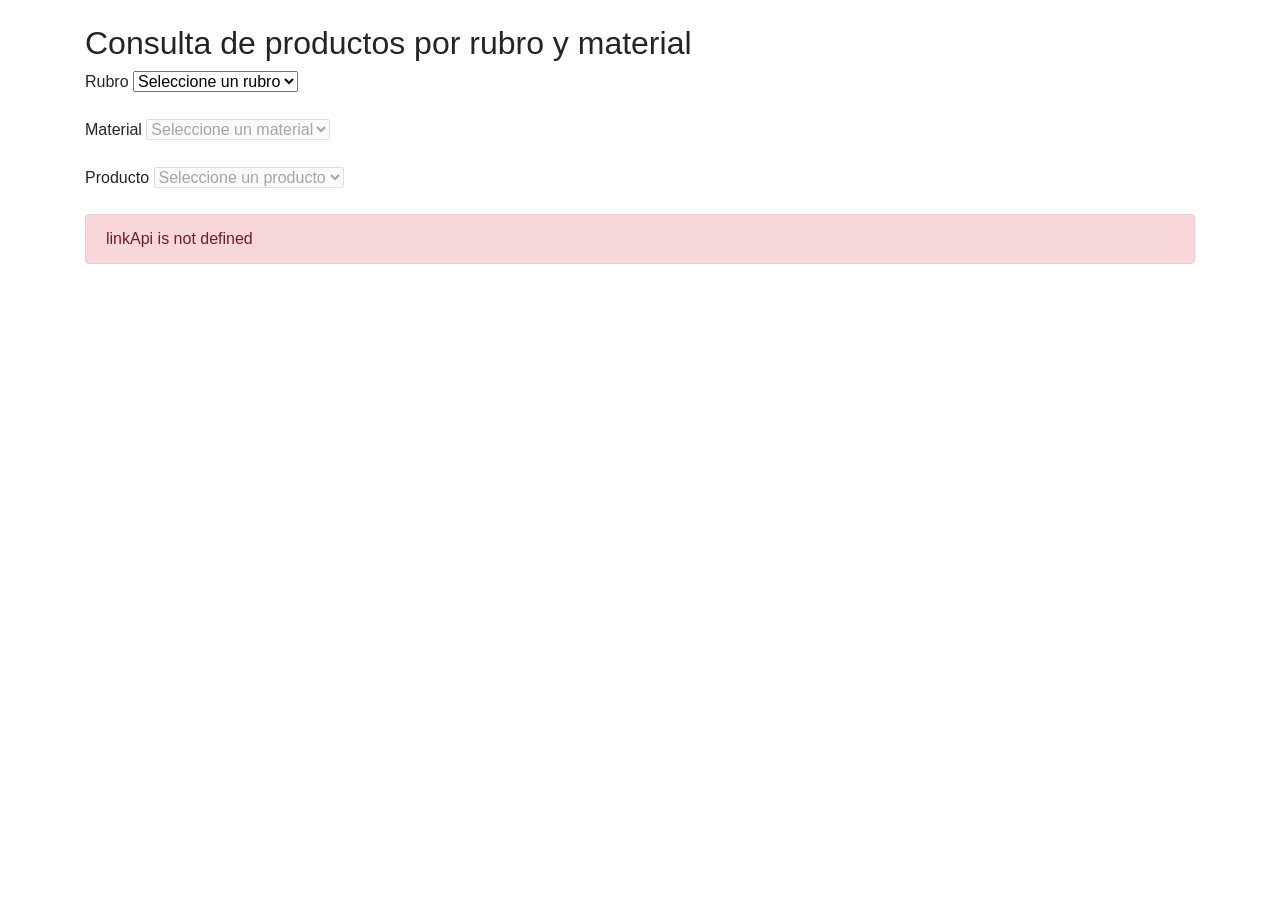
<file: wwwroot/views/Informes/selectAnidados.html>
<!doctype html>
<html lang="en">

<head>
    <!-- Required meta tags -->
    <meta charset="utf-8">
    <meta name="viewport" content="width=device-width, initial-scale=1, shrink-to-fit=no">

    <!-- Bootstrap CSS -->
    <link rel="stylesheet" href="https://cdn.jsdelivr.net/npm/bootstrap@4.3.1/dist/css/bootstrap.min.css"
        integrity="sha384-ggOyR0iXCbMQv3Xipma34MD+dH/1fQ784/j6cY/iJTQUOhcWr7x9JvoRxT2MZw1T" crossorigin="anonymous">

    <title>App!</title>
</head>

<body>

    <div class="container mt-4">
        <h2>Consulta de productos por rubro y material</h2>

        <div class="mb-3">
            <label for="selectRubro" class="form-label">Rubro</label>
            <select id="selectRubro" class="form-select">
                <option value="0">Seleccione un rubro</option>
            </select>
        </div>

        <div class="mb-3">
            <label for="selectMaterial" class="form-label">Material</label>
            <select id="selectMaterial" class="form-select" disabled>
                <option value="0">Seleccione un material</option>
            </select>
        </div>

        <div class="mb-3">
            <label for="selectProducto" class="form-label">Producto</label>
            <select id="selectProducto" class="form-select" disabled>
                <option value="0">Seleccione un producto</option>
            </select>
        </div>

        <div id="mensaje"></div>
    </div>

    <script src="../../js/select.js"></script>

</body>

</html>
</file>
